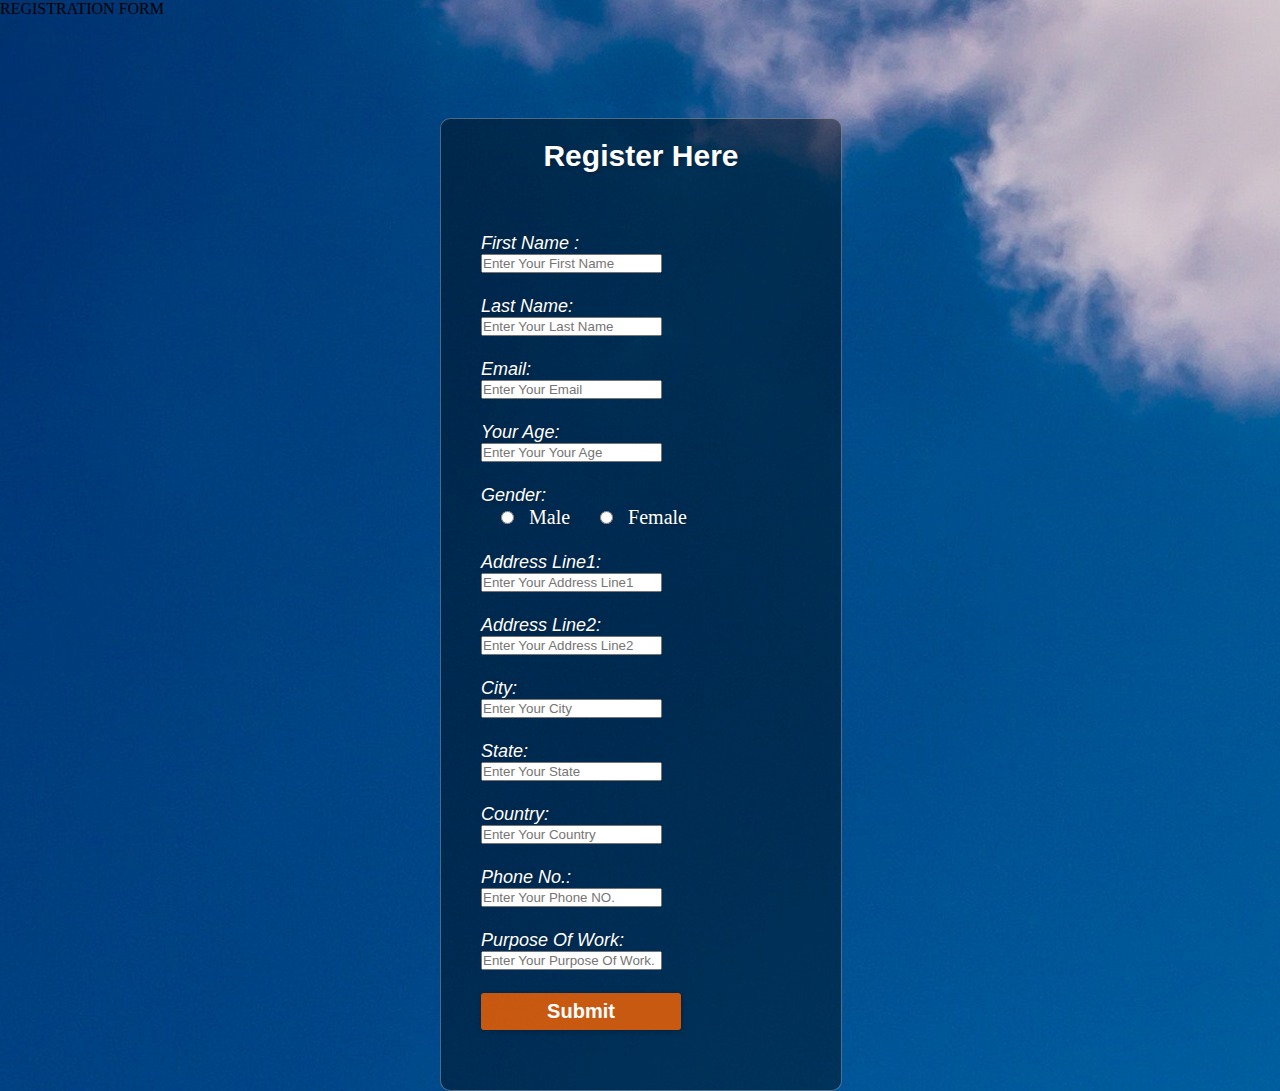
<file: index.html>
<html>
    <head>
        <tital>REGISTRATION FORM</tital>
        <link rel="stylesheet"
        href="style.css" type="text/css">
    </head>
    <body>
        <div class ='main'>
            <div class="register">
            <h2>Register Here</h2>
            <form id ="register" method= "post">
                <label>First Name : </label>
                <br>
                <input type ="text" name ="fname"
                id="first name"placeholder="Enter Your First Name">
                <br><br>
                <label>Last Name:</label>
                <br>
                <input type ="text" name ="lname"
                id="last name"placeholder="Enter Your Last Name">
                <br><br>
                <label>Email:</label>
                <br>
                <input type ="text" name ="Email"
                id="Email"placeholder="Enter Your Email">
                <br><br>
                <label>Your Age:</label>
                <br>
                <input type ="number" name ="age"
                id="age"placeholder="Enter Your Your Age">
                <br><br>
                <label>Gender:</label>
                <br>
                &nbsp;&nbsp;&nbsp;
                <input type ="radio" name ="Gender"
                id="Male">
                &nbsp;
                <span id="Male">Male</span>
                &nbsp;&nbsp;&nbsp;&nbsp;
                <input type ="radio" name ="Gender"
                id="Female">
                &nbsp;
                <span id="Female">Female</span>
                <br><br>
                <label>Address Line1:</label>
                <br>
                <input type ="text" name ="Address Line1"
                id="Address Line1"placeholder="Enter Your Address Line1">
                <br><br>
                <label>Address Line2:</label>
                <br>
                <input type ="text" name ="Address Line1"
                id="Address Line2"placeholder="Enter Your Address Line2">
                <br><br>
                <label>City:</label>
                <br>
                <input type ="text" name ="City"
                id="City"placeholder="Enter Your City">
                <br><br>
                <label>State:</label>
                <br>
                <input type ="text" name ="State"
                id="State"placeholder="Enter Your State">
                <br><br>
                <label>Country:</label>
                <br>
                <input type ="text" name ="Country"
                id="Country"placeholder="Enter Your Country">
                <br><br>

                <label>Phone No.:</label>
                <br>
                <input type ="number" name ="Phone No."
                id="Phone No."placeholder="Enter Your Phone NO.">
                <br><br>
                <label>Purpose Of Work:</label>
                <br>
                <input type ="text" name ="Phone No."
                id="Purpose Of Work"placeholder="Enter Your Purpose Of Work.">
                <br><br>
                <input type="Submit" value="Submit"
                name="Submit" id = "Submit">
               
                </form>
            </div>
        </div>
    </body>
</html>
</file>
<file: style.css>
*{
    margin:0;
    padding: 0;

}
body{
    background: url("bk.jpg");
    background-size: 280%;
    background-position: -400px 0px;
}
div.main{
    width : 400px;
    margin:100px auto 0px auto;
}
h2{
    text-align: center;
    padding: 20px;
    font-family:sans-serif;

}
div.register{
    background-color:rgba(0,0,0,0.4);
    width:100%;
    font-size: 20px;
    border-radius: 10px;
    border:1px solid rgba(255,255,255,0.3);
    box-shadow: 2px,2px,15px
    rgba(0,0,0,0.3);
    color:#fff;
}
form#register{
    margin:40px;
}
label{
    font-family: sans-serif;
    font-size: 18px;
    font-style: italic;

}
input#name{
    width:300px;
    border:1px;
    border-radius: 3px;
    outline:0;
    padding:7px;
    background-color: #fff;
    box-shadow:inset 1px 1px 5px
    rgba (0,0,0,0.3);
}
input#Submit{
    width:200px;
    padding:7px;
    font-size: 20px;
    font-family: sans-serif;
    font-weight:600;
    border:none;
    border-radius:3px;
    background-color: rgba(250,100,0,0.8);
    color:#fff;
    cursor:pointer;
    border:lpx solid rgba(255,255,255,0.3);
    box-shadow: 1px 1px 5px
    rgba(0,0,0,0.3);
    margin-bottom:20px;
}
label,span,h2{
    text-shadow:1px 1px 5px rgba(0,0,0,0.3);
}
</file>
